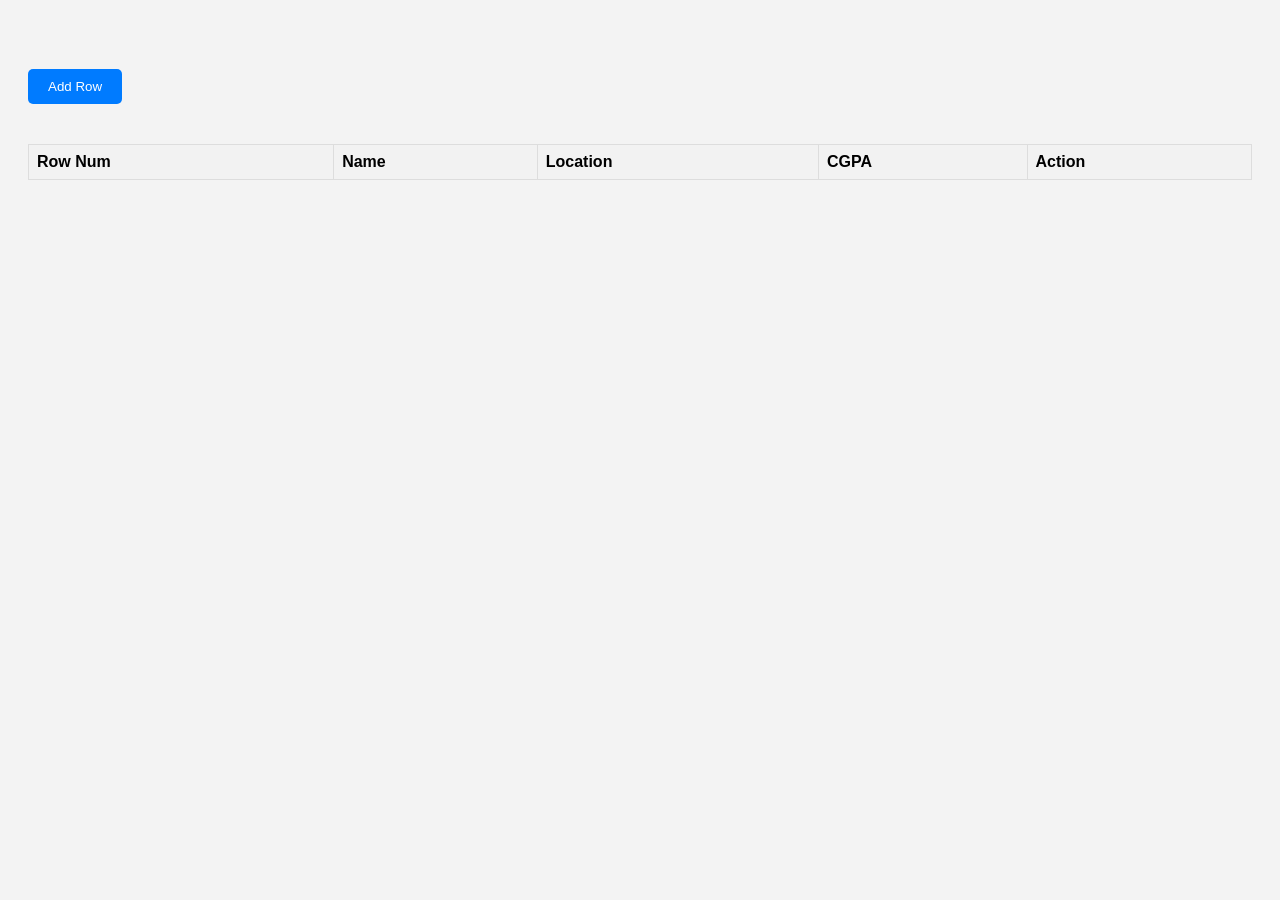
<file: index.html>
<!DOCTYPE html>
<html>

<head>
  <title>Student Table</title>
  <link rel="stylesheet" type="text/css" href="style.css">
  <style>
    table {
      width: 100%;
      border-collapse: collapse;
    }

    table,
    th,
    td {
      border: 1px solid #ddd;
    }

    th,
    td {
      padding: 8px;
      text-align: left;
    }

    th {
      background-color: #f2f2f2;
    }
  </style>
</head>

<body>
  <h1></h1>
  <button onclick="addRow()">Add Row</button>
  <table id="dynamic-table">
    <tr>
      <th>Row Num</th>
      <th>Name</th>
      <th>Location</th>
      <th>CGPA</th>
      <th>Action</th>
    </tr>
  </table>
  
  <script>
    function addRow() {
      var table = document.getElementById("dynamic-table");
      var newRow = table.insertRow(table.rows.length);

      var cell1 = newRow.insertCell(0);
      var cell2 = newRow.insertCell(1);
      var cell3 = newRow.insertCell(2);
      var cell4 = newRow.insertCell(3);
      var cell5 = newRow.insertCell(4);

      var RowInput = document.createElement("input");
      RowInput.type = "text";
      cell1.appendChild(RowInput);

      var nameInput = document.createElement("input");
      nameInput.type = "text";
      cell2.appendChild(nameInput);

      var LocInput = document.createElement("input");
      LocInput.type = "text";
      cell3.appendChild(LocInput);

      var CGPAInput = document.createElement("input");
      CGPAInput.type = "text";
      cell4.appendChild(CGPAInput);

      var ActionButton = document.createElement("button");
      ActionButton.innerHTML = "Delete";
      ActionButton.onclick = function () {
        table.deleteRow(newRow.rowIndex);
      };
      cell5.appendChild(ActionButton);
    }
    

  </script>
</body>

</html>
</file>
<file: style.css>
html {
  height: 100%;
  width: 100%;
  font-family: Arial, sans-serif;
}

body {
  padding: 20px;
  background-color: #f3f3f3;
}

h1 {
  color: #333;
  font-size: 2em;
  text-align: center;
}

button {
  margin: 20px 0;
  padding: 10px 20px;
  background-color: #007BFF;
  color: white;
  border: none;
  border-radius: 5px;
  cursor: pointer;
}

button:hover {
  background-color: #0056b3;
}

table {
  width: 100%;
  border-collapse: collapse;
  margin-top: 20px;
  background: #fff;
}

table,
th,
td {
  border: 1px solid #ddd;
}

th,
td {
  padding: 8px;
  text-align: left;
}

th {
  background-color: #f2f2f2;
}

tr:hover {
  background-color: #f2f2f2;
}
</file>
